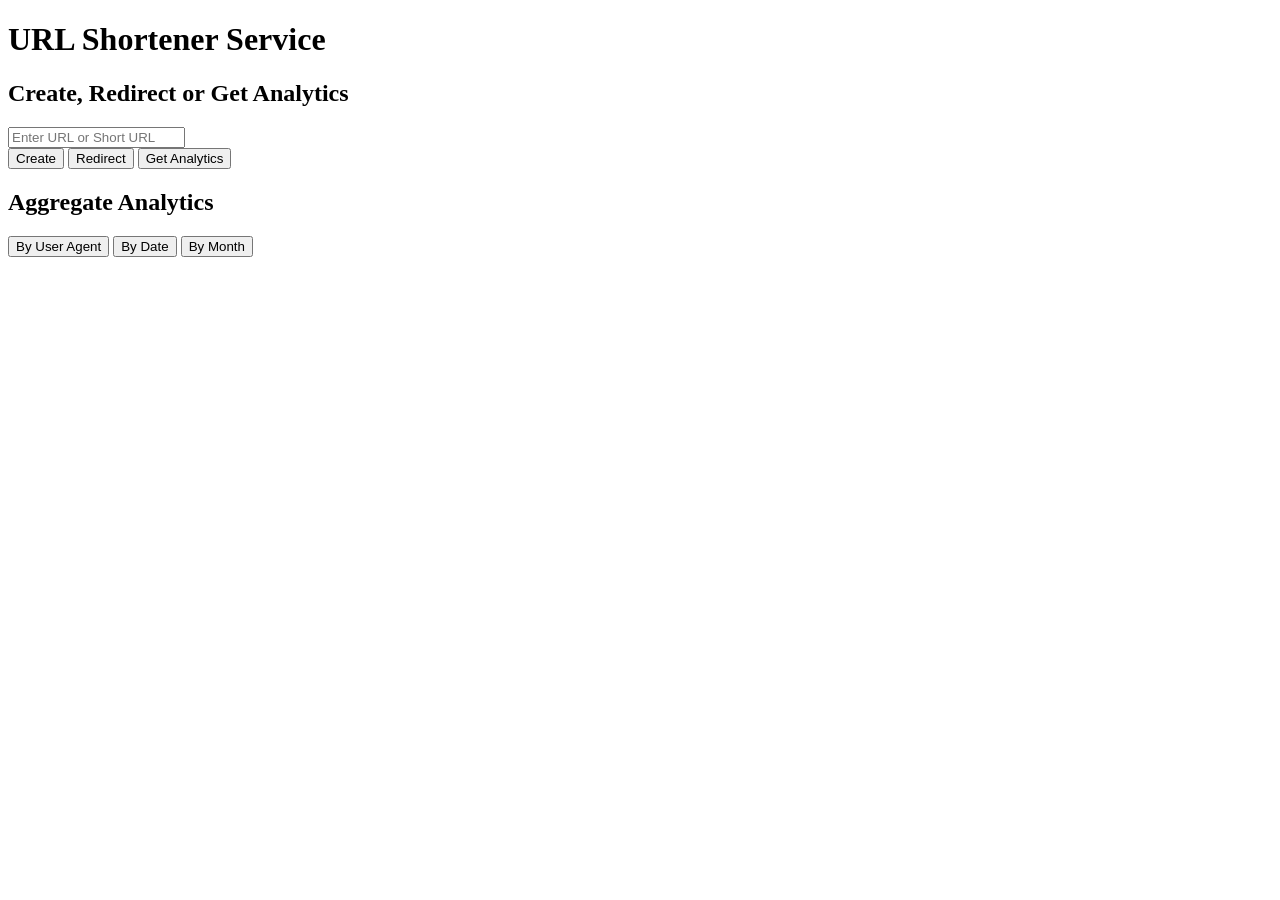
<file: l.3/task_2/static/index.html>
<!DOCTYPE html>
<html lang="en">
<head>
    <meta charset="UTF-8">
    <meta name="viewport" content="width=device-width, initial-scale=1.0">
    <title>URL Shortener Frontend</title>
    <link rel="stylesheet" href="http://localhost:8080/static/style.css">
</head>
<body>
<div class="container">
    <h1>URL Shortener Service</h1>

    <div class="section">
        <h2>Create, Redirect or Get Analytics</h2>
        <input type="text" id="shortUrlInput" placeholder="Enter URL or Short URL" />
        <div class="buttons">
            <button id="createBtn">Create</button>
            <button id="redirectBtn">Redirect</button>
            <button id="analyticsBtn">Get Analytics</button>
        </div>
    </div>

    <div class="section">
        <h2>Aggregate Analytics</h2>
        <div class="buttons">
            <button id="userAgentBtn">By User Agent</button>
            <button id="dateBtn">By Date</button>
            <button id="monthBtn">By Month</button>
        </div>
    </div>

    <div class="results" id="results"></div>
</div>

<script src="http://localhost:8080/static/script.js"></script>
</body>
</html>
</file>
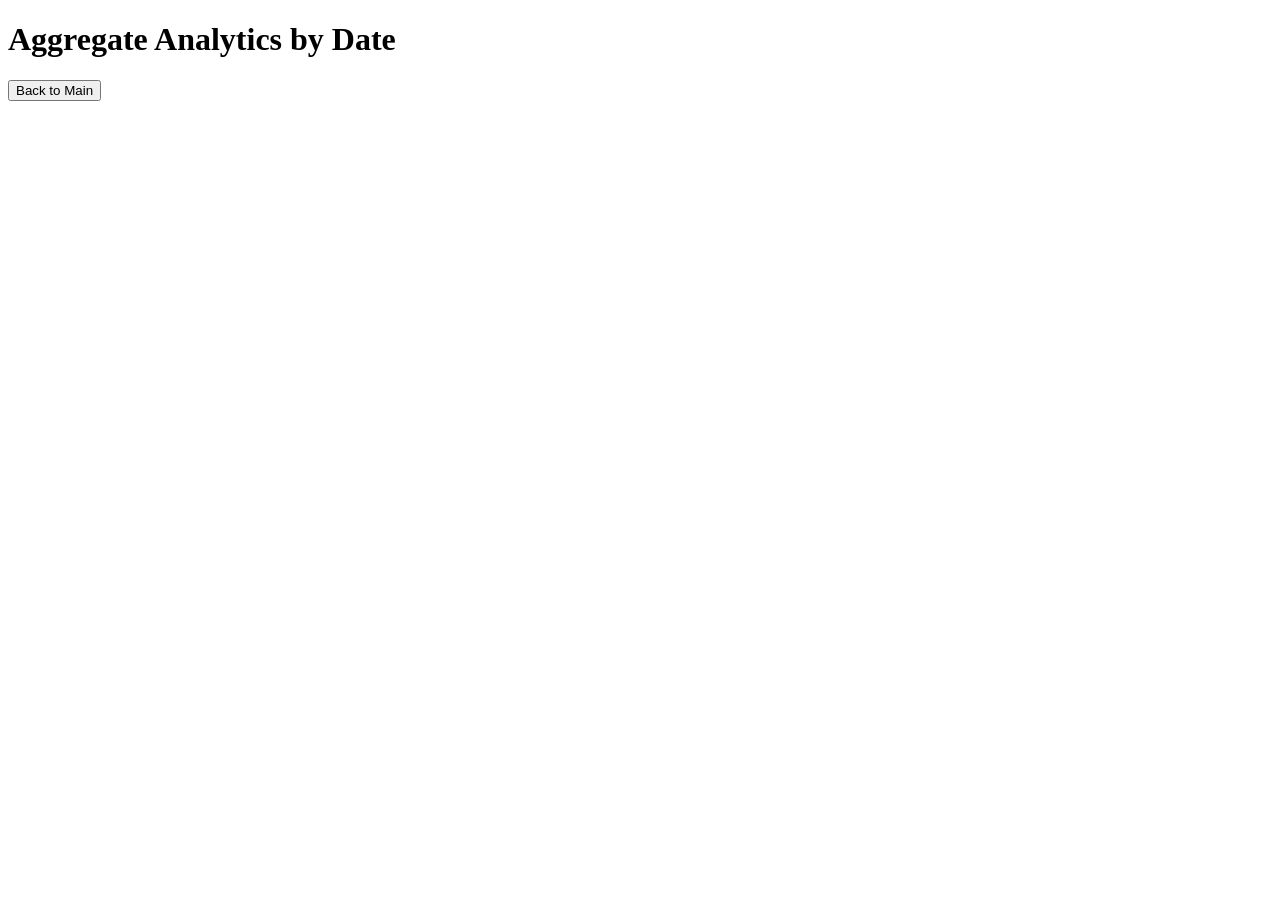
<file: l.3/task_2/static/analytics-date.html>
<!DOCTYPE html>
<html lang="en">
<head>
    <meta charset="UTF-8" />
    <meta name="viewport" content="width=device-width, initial-scale=1" />
    <title>Analytics by Date - URL Shortener</title>
    <link rel="stylesheet" href="http://localhost:8080/static/analytics-date.css" />
</head>
<body>
<div class="container">
    <h1>Aggregate Analytics by Date</h1>
    <button id="backBtn">Back to Main</button>
    <div id="analyticsContainer" class="analytics-container"></div>
</div>
<script src="http://localhost:8080/static/analytics-date.js"></script>
</body>
</html>
</file>
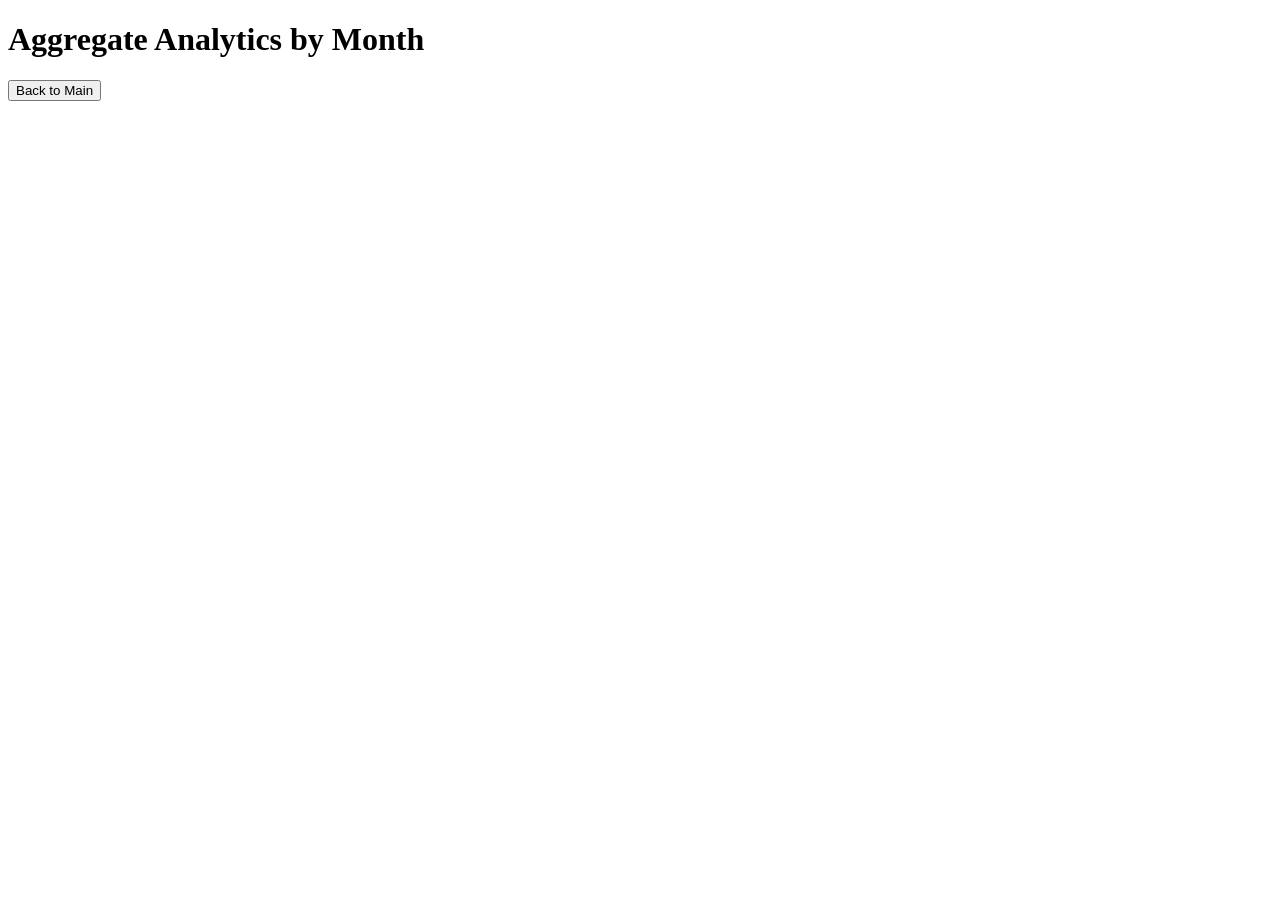
<file: l.3/task_2/static/analytics-month.html>
<!DOCTYPE html>
<html lang="en">
<head>
    <meta charset="UTF-8" />
    <meta name="viewport" content="width=device-width, initial-scale=1" />
    <title>Analytics by Month - URL Shortener</title>
    <link rel="stylesheet" href="http://localhost:8080/static/analytics-month.css" />
</head>
<body>
<div class="container">
    <h1>Aggregate Analytics by Month</h1>
    <button id="backBtn">Back to Main</button>
    <div id="analyticsContainer" class="analytics-container"></div>
</div>
<script src="http://localhost:8080/static/analytics-month.js"></script>
</body>
</html>
</file>
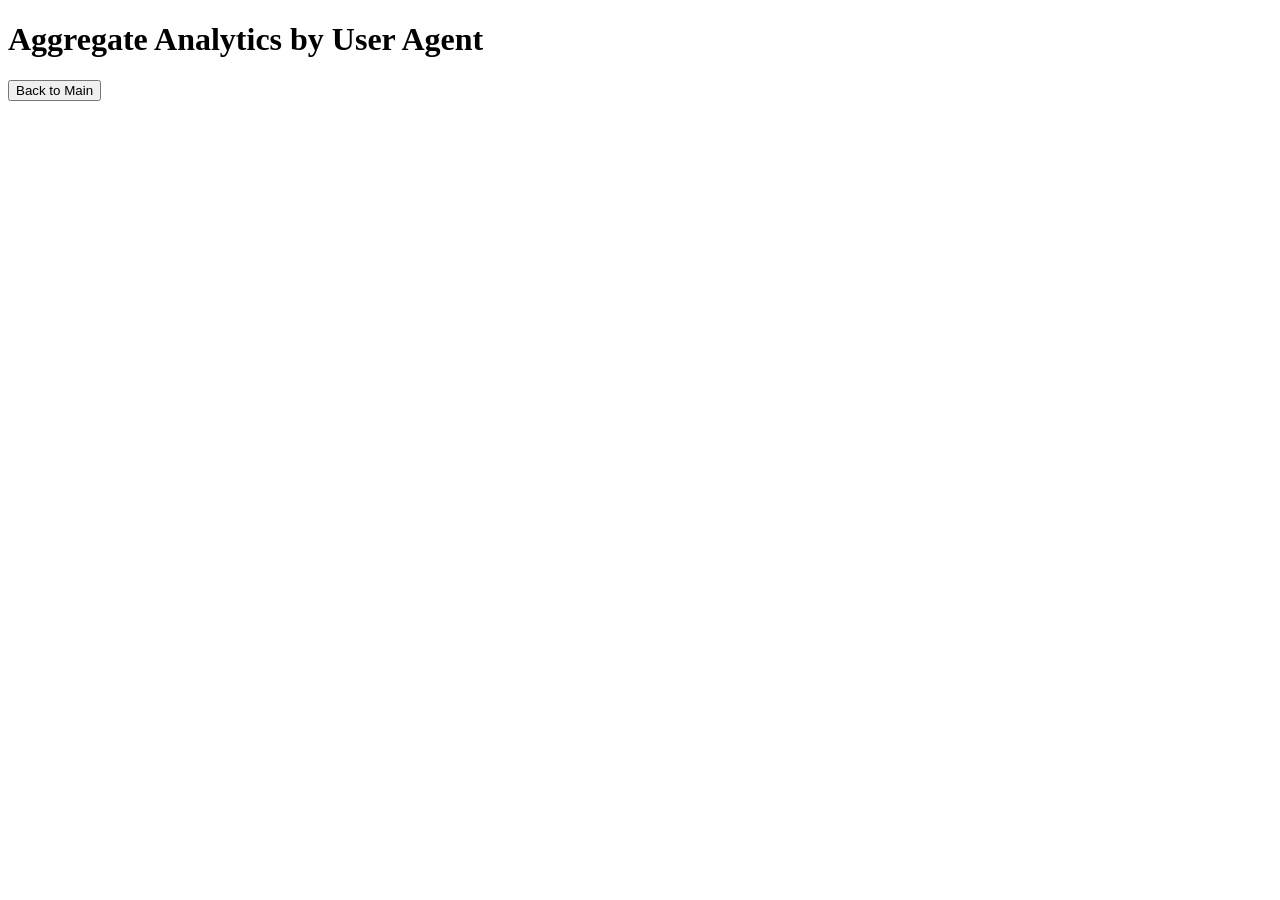
<file: l.3/task_2/static/analytics-useragent.html>
<!DOCTYPE html>
<html lang="en">
<head>
    <meta charset="UTF-8" />
    <meta name="viewport" content="width=device-width, initial-scale=1" />
    <title>Analytics by User Agent - URL Shortener</title>
    <link rel="stylesheet" href="http://localhost:8080/static/analytics-useragent.css" />
</head>
<body>
<div class="container">
    <h1>Aggregate Analytics by User Agent</h1>
    <button id="backBtn">Back to Main</button>
    <div id="analyticsContainer" class="analytics-container"></div>
</div>
<script src="http://localhost:8080/static/analytics-useragent.js"></script>
</body>
</html>
</file>
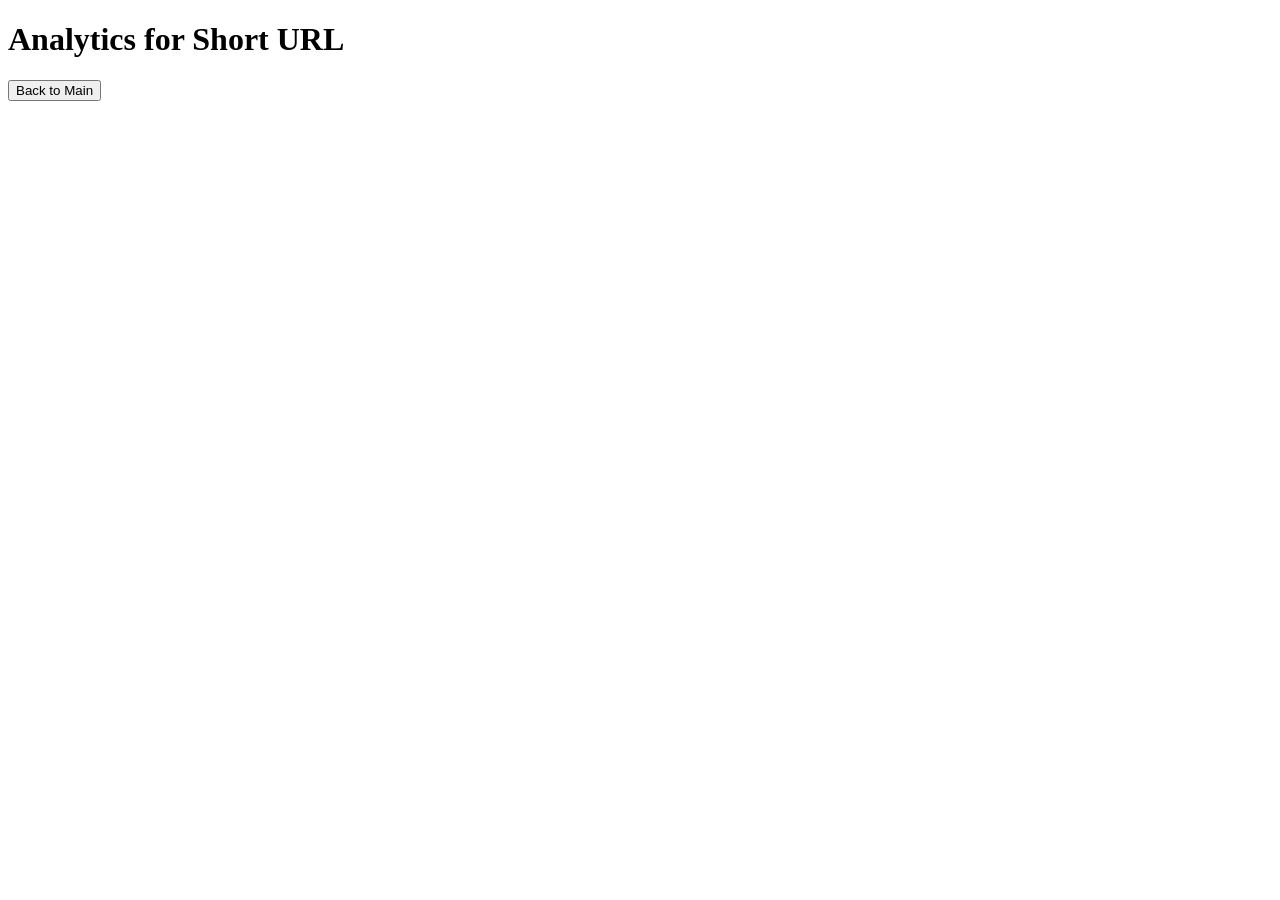
<file: l.3/task_2/static/analytics.html>
<!DOCTYPE html>
<html lang="en">
<head>
    <meta charset="UTF-8" />
    <meta name="viewport" content="width=device-width, initial-scale=1" />
    <title>Analytics - URL Shortener</title>
    <link rel="stylesheet" href="http://localhost:8080/static/analytics.css" />
</head>
<body>
<div class="container">
    <h1>Analytics for Short URL</h1>
    <button id="backBtn">Back to Main</button>
    <div id="analyticsContainer" class="analytics-container"></div>
</div>
<script src="http://localhost:8080/static/analytics.js"></script>
</body>
</html>
</file>
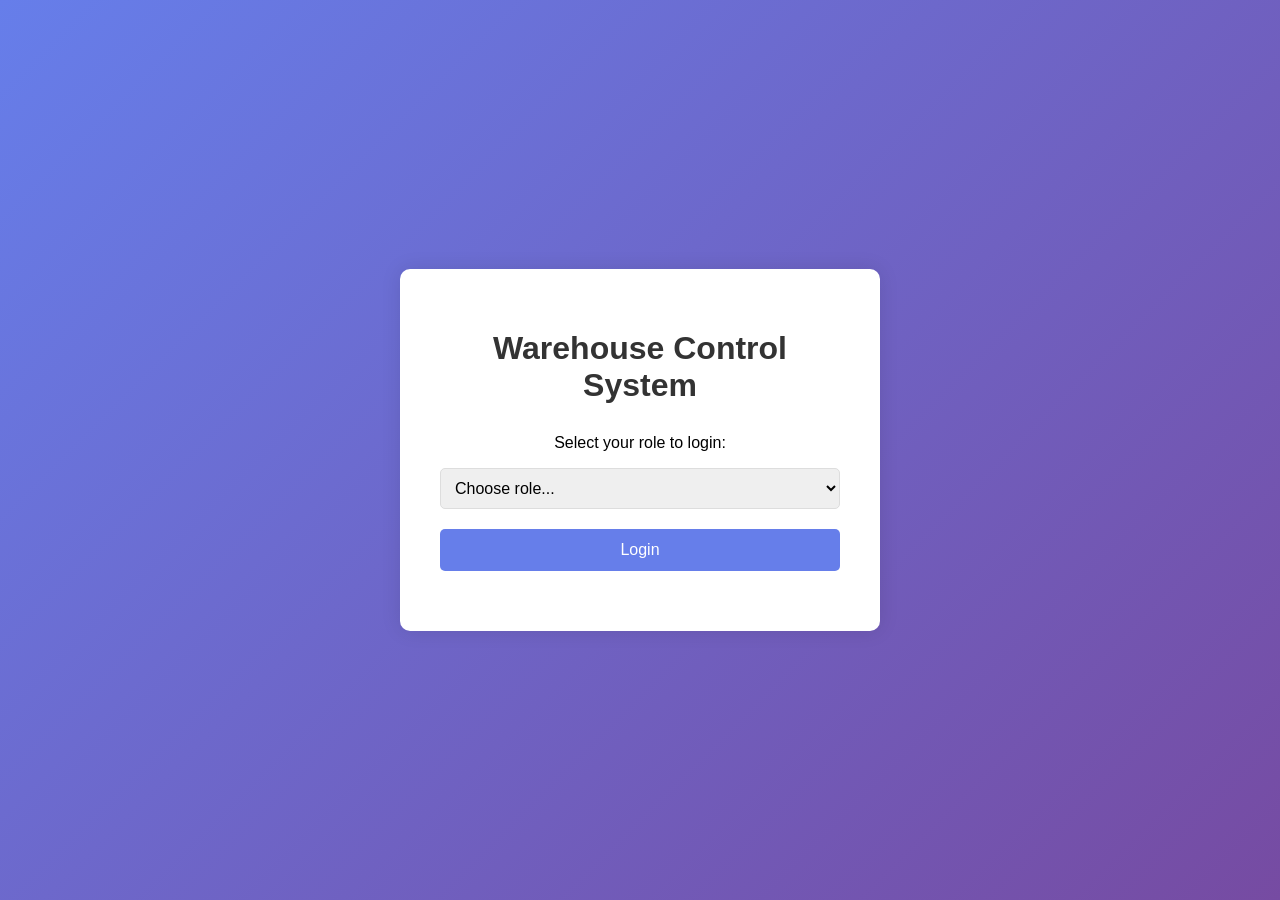
<file: l.3/task_7/static/login.html>
<!DOCTYPE html>
<html lang="en">
<head>
    <meta charset="UTF-8">
    <meta name="viewport" content="width=device-width, initial-scale=1.0">
    <title>Warehouse Control - Login</title>
    <style>
        body {
            font-family: Arial, sans-serif;
            background: linear-gradient(135deg, #667eea 0%, #764ba2 100%);
            margin: 0;
            padding: 0;
            display: flex;
            justify-content: center;
            align-items: center;
            height: 100vh;
        }
        .container {
            background: white;
            padding: 40px;
            border-radius: 10px;
            box-shadow: 0 0 20px rgba(0,0,0,0.1);
            text-align: center;
            max-width: 400px;
            width: 100%;
        }
        h1 {
            color: #333;
            margin-bottom: 30px;
        }
        select {
            width: 100%;
            padding: 10px;
            margin-bottom: 20px;
            border: 1px solid #ddd;
            border-radius: 5px;
            font-size: 16px;
        }
        button {
            background: #667eea;
            color: white;
            border: none;
            padding: 12px 20px;
            border-radius: 5px;
            cursor: pointer;
            font-size: 16px;
            width: 100%;
        }
        button:hover {
            background: #5a6fd8;
        }
        .message {
            margin-top: 20px;
            color: red;
        }
    </style>
</head>
<body>
<div class="container">
    <h1>Warehouse Control System</h1>
    <p>Select your role to login:</p>
    <select id="roleSelect">
        <option value="">Choose role...</option>
        <option value="admin">Admin</option>
        <option value="manager">Manager</option>
        <option value="viewer">Viewer</option>
    </select>
    <button onclick="login()">Login</button>
    <div id="message" class="message"></div>
</div>

<script>
    async function login() {
        const role = document.getElementById('roleSelect').value;
        if (!role) {
            document.getElementById('message').textContent = 'Please select a role.';
            return;
        }

        try {
            const response = await fetch('http://localhost:8080/users', {
                method: 'POST',
                headers: {
                    'Content-Type': 'application/json'
                },
                body: JSON.stringify({
                    name: 'user',
                    role: role
                })
            });

            if (!response.ok) {
                throw new Error('Login failed');
            }

            const user = await response.json();
            localStorage.setItem('token', user.token);
            localStorage.setItem('role', user.role);
            localStorage.setItem('user_id', user.id);
            window.location.href = '/main';
        } catch (error) {
            document.getElementById('message').textContent = 'Login failed. Please try again.';
            console.error(error);
        }
    }
</script>
</body>
</html>
</file>
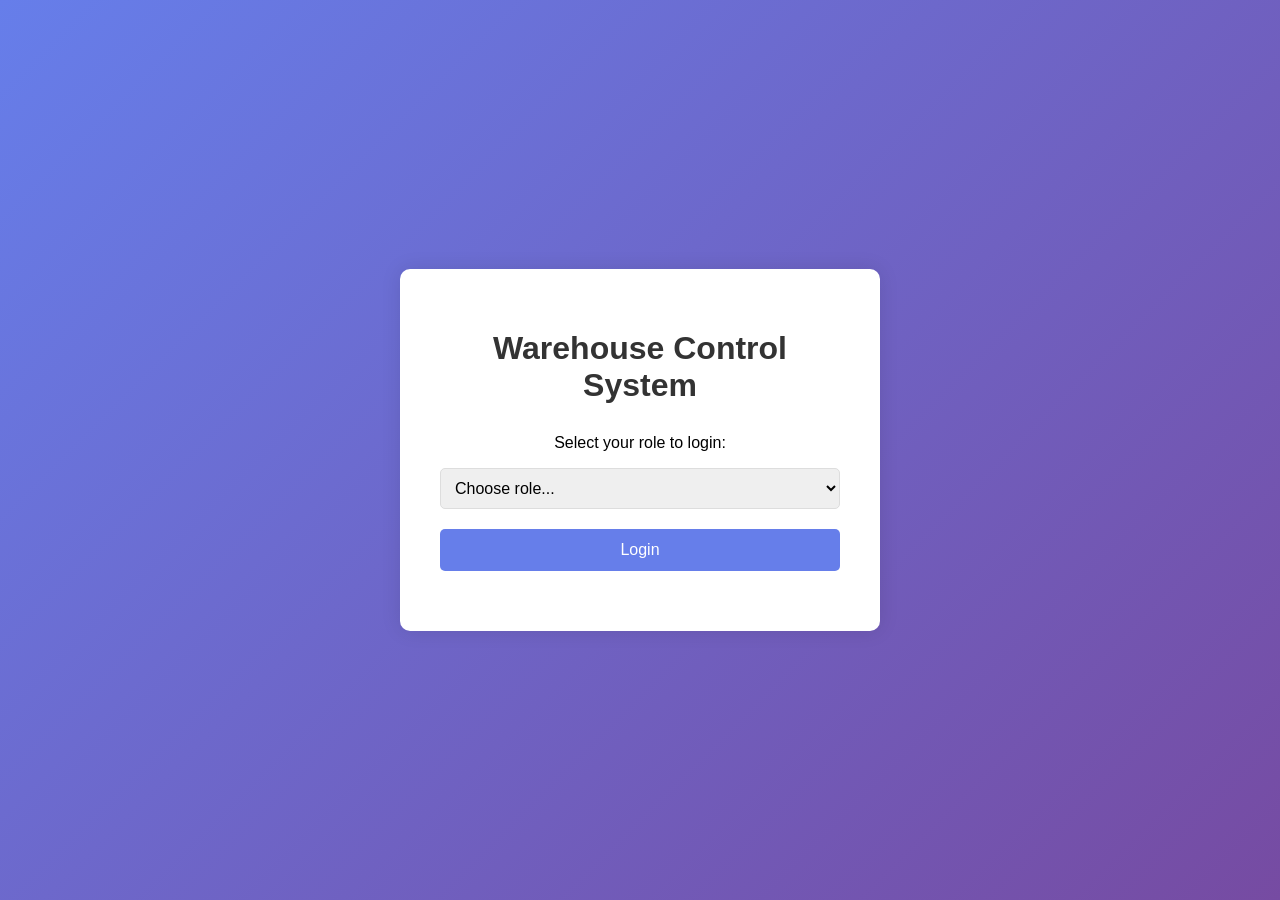
<file: l.3/task_7/static/main.html>
<!DOCTYPE html>
<html lang="en">
<head>
    <meta charset="UTF-8">
    <meta name="viewport" content="width=device-width, initial-scale=1.0">
    <title>Warehouse Control - Main</title>
    <style>
        body {
            font-family: Arial, sans-serif;
            margin: 20px;
        }
        .container {
            max-width: 1200px;
            margin: 0 auto;
        }
        h1 {
            text-align: center;
        }
        .add-form {
            margin-bottom: 20px;
            padding: 20px;
            border: 1px solid #ddd;
            border-radius: 5px;
        }
        .add-form input {
            margin-right: 10px;
            padding: 8px;
        }
        .add-form button {
            padding: 8px 16px;
            background: #28a745;
            color: white;
            border: none;
            border-radius: 3px;
            cursor: pointer;
        }
        table {
            width: 100%;
            border-collapse: collapse;
            margin-top: 20px;
        }
        th, td {
            border: 1px solid #ddd;
            padding: 8px;
            text-align: left;
        }
        th {
            background-color: #f2f2f2;
        }
        .actions button {
            margin-right: 5px;
            padding: 5px 10px;
            border: none;
            border-radius: 3px;
            cursor: pointer;
        }
        .edit-btn {
            background: #ffc107;
        }
        .delete-btn {
            background: #dc3545;
            color: white;
        }
        .history-btn {
            background: #17a2b8;
            color: white;
        }
        .modal {
            display: none;
            position: fixed;
            z-index: 1;
            left: 0;
            top: 0;
            width: 100%;
            height: 100%;
            overflow: auto;
            background-color: rgba(0,0,0,0.4);
        }
        .modal-content {
            background-color: #fefefe;
            margin: 15% auto;
            padding: 20px;
            border: 1px solid #888;
            width: 80%;
            max-width: 600px;
        }
        .close {
            color: #aaa;
            float: right;
            font-size: 28px;
            font-weight: bold;
            cursor: pointer;
        }
        .close:hover {
            color: black;
        }
        .role-info {
            text-align: center;
            margin-bottom: 20px;
            font-weight: bold;
        }
    </style>
</head>
<body>
<div class="container">
    <h1>Warehouse Control System</h1>
    <div class="role-info" id="roleInfo"></div>

    <div class="add-form" id="addForm">
        <h2>Add New Item</h2>
        <input type="text" id="addName" placeholder="Item Name" required>
        <input type="number" id="addCount" placeholder="Count" required>
        <button onclick="addItem()">Add Item</button>
    </div>

    <table id="itemsTable">
        <thead>
        <tr>
            <th>ID</th>
            <th>Name</th>
            <th>Count</th>
            <th>Actions</th>
        </tr>
        </thead>
        <tbody id="itemsBody">
        </tbody>
    </table>
</div>

<div id="editModal" class="modal">
    <div class="modal-content">
        <span class="close" onclick="closeModal('editModal')">&times;</span>
        <h2>Edit Item</h2>
        <input type="text" id="editName" placeholder="Item Name">
        <input type="number" id="editCount" placeholder="Count">
        <button onclick="updateItem()">Update</button>
    </div>
</div>

<div id="historyModal" class="modal">
    <div class="modal-content">
        <span class="close" onclick="closeModal('historyModal')">&times;</span>
        <h2>Change History</h2>
        <table id="historyTable">
            <thead>
            <tr>
                <th>User</th>
                <th>Changed Column</th>
                <th>Changed From</th>
                <th>Change Time</th>
            </tr>
            </thead>
            <tbody id="historyBody">
            </tbody>
        </table>
    </div>
</div>

<script>
    let items = [];
    let historyData = [];
    let currentItemId = null;
    const token = localStorage.getItem('token');
    const role = localStorage.getItem('role');
    const userId = parseInt(localStorage.getItem('user_id'));

    if (!token || !role) {
        window.location.href = 'login.html';
    }

    document.getElementById('roleInfo').textContent = `Logged in as: ${role}`;

    if (role === 'viewer') {
        document.getElementById('addForm').style.display = 'none';
    }

    async function loadData() {
        try {
            const [itemsResponse, historyResponse] = await Promise.all([
                fetch('http://localhost:8080/items', {
                    headers: { 'Authorization': `Bearer ${token}` }
                }),
                fetch('http://localhost:8080/users/history', {
                    headers: { 'Authorization': `Bearer ${token}` }
                })
            ]);

            items = await itemsResponse.json();
            historyData = await historyResponse.json();

            renderItems();
        } catch (error) {
            console.error('Error loading data:', error);
            alert('Error loading data');
        }
    }

    function renderItems() {
        const tbody = document.getElementById('itemsBody');
        tbody.innerHTML = '';

        items.forEach(item => {
            const row = document.createElement('tr');
            row.innerHTML = `
                    <td>${item.id}</td>
                    <td>${item.name}</td>
                    <td>${item.count}</td>
                    <td class="actions">
                        <button class="history-btn" onclick="viewHistory(${item.id})">View History</button>
                        ${role === 'admin' || role === 'manager' ? `<button class="edit-btn" onclick="openEditModal(${item.id})">Edit</button>` : ''}
                        ${role === 'admin' ? `<button class="delete-btn" onclick="deleteItem(${item.id})">Delete</button>` : ''}
                    </td>
                `;
            tbody.appendChild(row);
        });
    }

    async function addItem() {
        const name = document.getElementById('addName').value;
        const count = parseInt(document.getElementById('addCount').value);

        if (!name || isNaN(count)) {
            alert('Please fill all fields');
            return;
        }

        try {
            const response = await fetch('http://localhost:8080/items', {
                method: 'POST',
                headers: {
                    'Content-Type': 'application/json',
                    'Authorization': `Bearer ${token}`
                },
                body: JSON.stringify({ name, count })
            });

            if (response.ok) {
                document.getElementById('addName').value = '';
                document.getElementById('addCount').value = '';
                loadData();
            } else {
                alert('Error adding item');
            }
        } catch (error) {
            console.error('Error adding item:', error);
        }
    }

    function openEditModal(id) {
        const item = items.find(i => i.id === id);
        if (item) {
            currentItemId = id;
            document.getElementById('editName').value = item.name;
            document.getElementById('editCount').value = item.count;
            document.getElementById('editModal').style.display = 'block';
        }
    }

    async function updateItem() {
        const name = document.getElementById('editName').value;
        const count = parseInt(document.getElementById('editCount').value);

        if (!name || isNaN(count)) {
            alert('Please fill all fields');
            return;
        }

        try {
            const response = await fetch(`http://localhost:8080/items/${currentItemId}`, {
                method: 'PUT',
                headers: {
                    'Content-Type': 'application/json',
                    'Authorization': `Bearer ${token}`
                },
                body: JSON.stringify({ name, count, user_id: userId })
            });

            if (response.ok) {
                closeModal('editModal');
                loadData();
            } else {
                alert('Error updating item');
            }
        } catch (error) {
            console.error('Error updating item:', error);
        }
    }

    async function deleteItem(id) {
        if (confirm('Are you sure you want to delete this item?')) {
            try {
                const response = await fetch(`http://localhost:8080/items/${id}`, {
                    method: 'DELETE',
                    headers: { 'Authorization': `Bearer ${token}` }
                });

                if (response.ok) {
                    loadData();
                } else {
                    alert('Error deleting item');
                }
            } catch (error) {
                console.error('Error deleting item:', error);
            }
        }
    }

    function viewHistory(itemId) {
        const tbody = document.getElementById('historyBody');
        tbody.innerHTML = '';

        historyData.forEach(userHistory => {
            userHistory.history.forEach(change => {
                if (change.item_id === itemId) {
                    const row = document.createElement('tr');
                    row.innerHTML = `
                            <td>${userHistory.name}</td>
                            <td>${change.changed_column}</td>
                            <td>${change.changed_from}</td>
                            <td>${change.change_time}</td>
                        `;
                    tbody.appendChild(row);
                }
            });
        });

        document.getElementById('historyModal').style.display = 'block';
    }

    function closeModal(modalId) {
        document.getElementById(modalId).style.display = 'none';
    }

    loadData();
</script>
</body>
</html>
</file>
